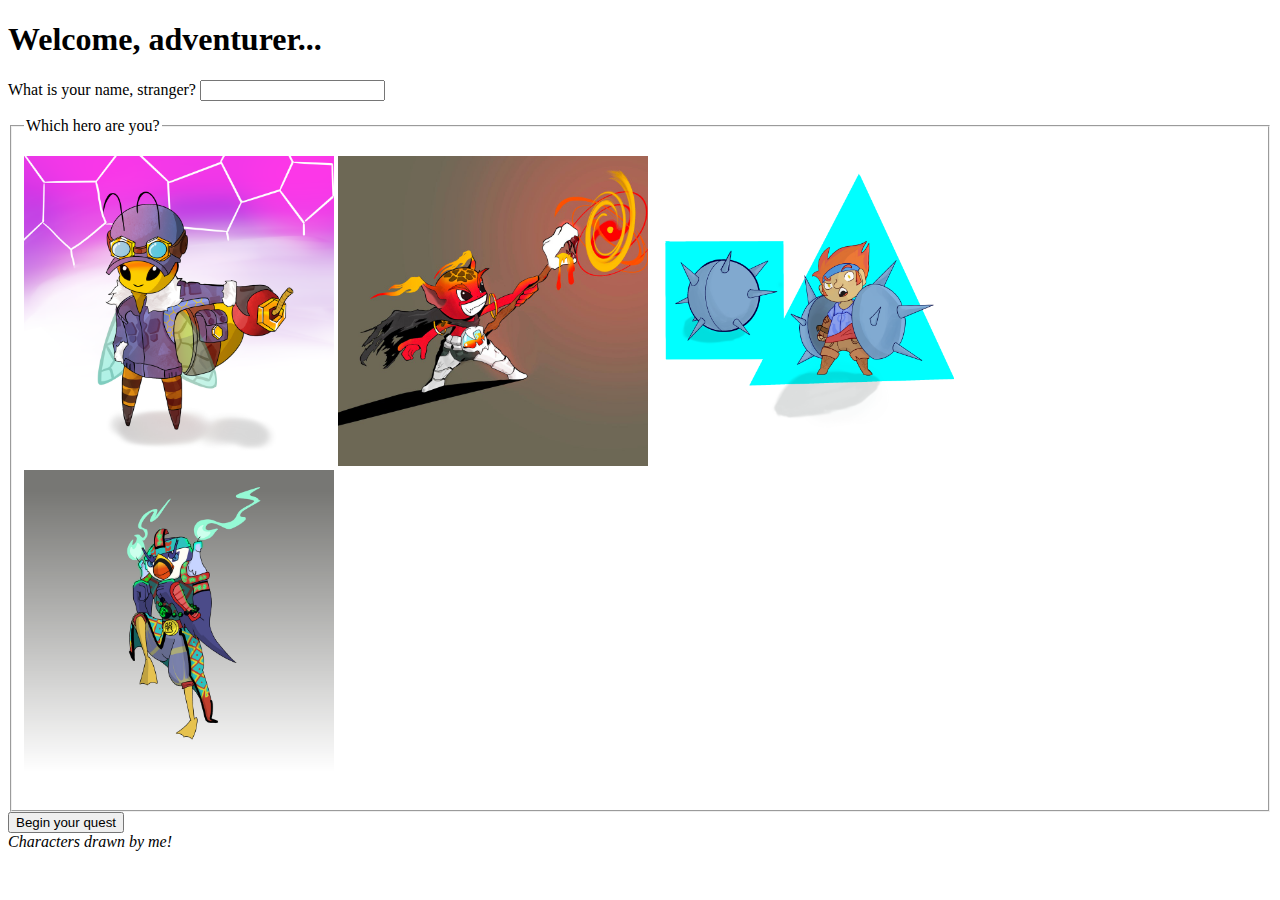
<file: index.html>
<!DOCTYPE html>
<html lang="en">

<head>
    <meta charset="UTF-8">
    <meta name="viewport" content="width=device-width, initial-scale=1.0">
    <meta http-equiv="X-UA-Compatible" content="ie=edge">
    <link href="https://fonts.googleapis.com/css2?family=Titillium+Web:wght@300&display=swap" rel="stylesheet">
    <link rel="stylesheet" href="./home/home.css">
    <title>Document</title>
</head>

<body>
   <header>

   </header>
   <main>
       <h1>Welcome, adventurer...</h1>
       <form id="hero-registration">
           <p class="text-prompt">
               <label for="name">What is your name, stranger?</label>
               <input id="name" name="name" required>
           </p>
           <fieldset>
               <legend>Which hero are you?</legend>
               <p id="avatars">
                   <label>
                       <input name="spec" value="alchemist" type="radio" required>
                       <img src="assets/avatars/alchemist.jpg">
                        
                   </label>
                   <label>
                    <input name="spec" value="sorcerer" type="radio" required>
                    <img src="assets/avatars/sorcerer.jpg">
                     
                </label>
                <label>
                    <input name="spec" value="fighter" type="radio" required>
                    <img src="assets/avatars/fighter.jpg">
                     
                </label>
                <label>
                    <input name="spec" value="monk" type="radio" required>
                    <img src="assets/avatars/monk.jpg">
                     
                </label>
               </p>
           </fieldset>
           <button class="beginButton">Begin your quest</button>
       </form>
   </main>

   <footer>
       <cite>Characters drawn by me!</cite>
   </footer>
    <script type="module" src="home/home.js"></script>
</body>

</html>
</file>
<file: home/home.css>
#avatars img {
    height: 310px;
    width: 310px;
}

fieldset input {
    display: none;
}

input:checked + img {
    border: cyan solid 5px;
    box-shadow: cyan 0px 0px 10px 0px;
}

.beginButton {
    align-items: center;
    justify-content: center;
}
</file>
